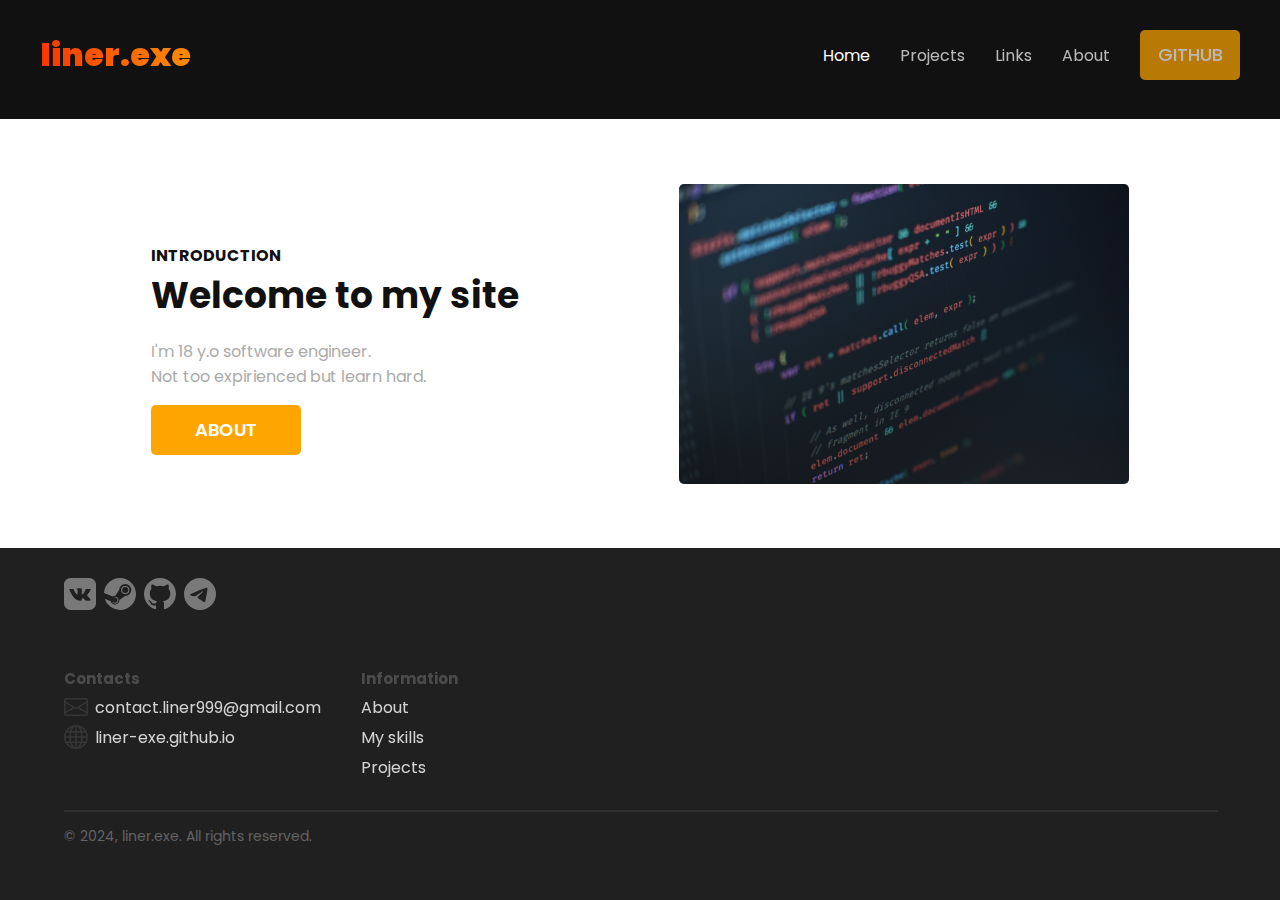
<file: index.html>
<!DOCTYPE html>
<html>
    <head>
        <meta charset="UTF-8">
        <meta name="viewport" content="width=device-width, initial-scale=1.0">
        <title>liner-exe's site</title>
        <link rel="stylesheet" href="style.css">
        <link rel="icon" href="favicon.png">
    </head>
    <body>
        <header class="header">
            <div class="container">
                <a href="https://github.com/liner-exe" class="header__logo">liner.exe</a>
                    <nav class="header__navbar">
                        <ul class="header__links">
                            <li><a href="https://liner-exe.github.io" class="visited">Home</a></li>
                            <li><a href="https://liner-exe.github.io/projects/">Projects</a></li>
                            <li><a href="https://liner-exe.github.io/links/">Links</a></li>
                            <li><a href="https://liner-exe.github.io/about/">About</a>
                            </li>
                        </ul>
        
                        <a href="https://github.com/liner-exe" class="btn">GitHub</a>
                    </nav>
            </div>
        </header>
        <main class="main">
            <section class="introduction">
                <div class="container">
                    <div class="introduction__left">
                        <h4 class="introduction__subtitle">INTRODUCTION</h4>
                        <h1 class="introduction__title">Welcome to my site</h1>
                        <p class="introduction__text">I'm 18 y.o software engineer.<br>Not too expirienced but learn hard.</p>
                        <a href="https://liner-exe.github.io/oops/" class="btn">ABOUT</a>
                    </div>
                    
                    <img src="images/introduction_banner.jpg" class="introduction__banner">
                </div>
            </section>
        </main>
        <footer class="footer">
            <div class="footer-container">
                <div class="footer__social-networks">
                    <a href="https://vk.com/liner_games" class="social-vk">
                        <svg xmlns="http://www.w3.org/2000/svg" width="32" height="32" fill="currentColor" viewBox="0 0 24 24">
                            <path d="M19 0h-14c-2.761 0-5 2.239-5 5v14c0 2.761 2.239 5 5 5h14c2.762 0 5-2.239 5-5v-14c0-2.761-2.238-5-5-5zm.25 16.996h-2.134c-1.205 0-1.409-.687-2.401-1.679-.897-.897-1.395-.209-1.374 1.068.006.339-.161.611-.566.611-1.264 0-3.08.178-4.918-1.806-1.883-2.033-3.857-6.111-3.857-6.513 0-.237.196-.344.524-.344h2.17c.574 0 .623.284.783.649.667 1.521 2.265 4.574 2.69 2.87.244-.978.344-3.245-.703-3.44-.594-.11.452-.746 1.968-.746.377 0 .786.041 1.205.137.769.179.771.523.761 1.026-.039 1.903-.269 3.184.233 3.507.479.31 1.739-1.717 2.403-3.281.183-.433.219-.722.734-.722h2.654c1.39 0-.182 1.997-1.383 3.557-.968 1.255-.916 1.28.209 2.324.803.744 1.75 1.76 1.75 2.336.002.272-.21.446-.748.446z"/>
                        </svg>
                    </a>
                    <a href="https://steamcommunity.com/id/liner_exe/" class="social-steam">
                        <svg xmlns="http://www.w3.org/2000/svg" width="32" height="32" fill="currentColor" viewBox="0 0 16 16">
                            <path d="M.329 10.333A8.01 8.01 0 0 0 7.99 16C12.414 16 16 12.418 16 8s-3.586-8-8.009-8A8.006 8.006 0 0 0 0 7.468l.003.006 4.304 1.769A2.2 2.2 0 0 1 5.62 8.88l1.96-2.844-.001-.04a3.046 3.046 0 0 1 3.042-3.043 3.046 3.046 0 0 1 3.042 3.043 3.047 3.047 0 0 1-3.111 3.044l-2.804 2a2.223 2.223 0 0 1-3.075 2.11 2.22 2.22 0 0 1-1.312-1.568L.33 10.333Z"/>
                            <path d="M4.868 12.683a1.715 1.715 0 0 0 1.318-3.165 1.7 1.7 0 0 0-1.263-.02l1.023.424a1.261 1.261 0 1 1-.97 2.33l-.99-.41a1.7 1.7 0 0 0 .882.84Zm3.726-6.687a2.03 2.03 0 0 0 2.027 2.029 2.03 2.03 0 0 0 2.027-2.029 2.03 2.03 0 0 0-2.027-2.027 2.03 2.03 0 0 0-2.027 2.027m2.03-1.527a1.524 1.524 0 1 1-.002 3.048 1.524 1.524 0 0 1 .002-3.048"/>
                        </svg>
                    </a>
                    <a href="https://github.com/liner-exe" class="social-github">
                        <svg xmlns="http://www.w3.org/2000/svg" width="32" height="32" fill="currentColor" viewBox="0 0 16 16">
                            <path d="M8 0C3.58 0 0 3.58 0 8c0 3.54 2.29 6.53 5.47 7.59.4.07.55-.17.55-.38 0-.19-.01-.82-.01-1.49-2.01.37-2.53-.49-2.69-.94-.09-.23-.48-.94-.82-1.13-.28-.15-.68-.52-.01-.53.63-.01 1.08.58 1.23.82.72 1.21 1.87.87 2.33.66.07-.52.28-.87.51-1.07-1.78-.2-3.64-.89-3.64-3.95 0-.87.31-1.59.82-2.15-.08-.2-.36-1.02.08-2.12 0 0 .67-.21 2.2.82.64-.18 1.32-.27 2-.27s1.36.09 2 .27c1.53-1.04 2.2-.82 2.2-.82.44 1.1.16 1.92.08 2.12.51.56.82 1.27.82 2.15 0 3.07-1.87 3.75-3.65 3.95.29.25.54.73.54 1.48 0 1.07-.01 1.93-.01 2.2 0 .21.15.46.55.38A8.01 8.01 0 0 0 16 8c0-4.42-3.58-8-8-8"/>
                        </svg>
                    </a>
                    <a href="https://t.me/liner_exe" class="social-telegram">
                        <svg xmlns="http://www.w3.org/2000/svg" width="32" height="32" fill="currentColor" class="bi bi-telegram" viewBox="0 0 16 16">
                            <path d="M16 8A8 8 0 1 1 0 8a8 8 0 0 1 16 0M8.287 5.906q-1.168.486-4.666 2.01-.567.225-.595.442c-.03.243.275.339.69.47l.175.055c.408.133.958.288 1.243.294q.39.01.868-.32 3.269-2.206 3.374-2.23c.05-.012.12-.026.166.016s.042.12.037.141c-.03.129-1.227 1.241-1.846 1.817-.193.18-.33.307-.358.336a8 8 0 0 1-.188.186c-.38.366-.664.64.015 1.088.327.216.589.393.85.571.284.194.568.387.936.629q.14.092.27.187c.331.236.63.448.997.414.214-.02.435-.22.547-.82.265-1.417.786-4.486.906-5.751a1.4 1.4 0 0 0-.013-.315.34.34 0 0 0-.114-.217.53.53 0 0 0-.31-.093c-.3.005-.763.166-2.984 1.09"/>
                        </svg>
                    </a>
                </div>
                <div class="footer-links-wrapper">
                    <div class="footer__contacts">
                        <h2 class="footer__contacts-title">Contacts</h2>
                        <div class="footer__email__wrapper">
                            <svg xmlns="http://www.w3.org/2000/svg" width="24" height="24" fill="currentColor" viewBox="0 0 16 16" class="envelope">
                                <path d="M0 4a2 2 0 0 1 2-2h12a2 2 0 0 1 2 2v8a2 2 0 0 1-2 2H2a2 2 0 0 1-2-2zm2-1a1 1 0 0 0-1 1v.217l7 4.2 7-4.2V4a1 1 0 0 0-1-1zm13 2.383-4.708 2.825L15 11.105zm-.034 6.876-5.64-3.471L8 9.583l-1.326-.795-5.64 3.47A1 1 0 0 0 2 13h12a1 1 0 0 0 .966-.741M1 11.105l4.708-2.897L1 5.383z"/>
                            </svg>
                            <a href="mailto:contact.liner999@gmail.com" class="footer__email">contact.liner999@gmail.com</a>
                        </div>
                        <div class="footer__site-link__wrapper">
                            <svg xmlns="http://www.w3.org/2000/svg" width="24" height="24" fill="currentColor" viewBox="0 0 16 16" class="globe">
                                <path d="M0 8a8 8 0 1 1 16 0A8 8 0 0 1 0 8m7.5-6.923c-.67.204-1.335.82-1.887 1.855A8 8 0 0 0 5.145 4H7.5zM4.09 4a9.3 9.3 0 0 1 .64-1.539 7 7 0 0 1 .597-.933A7.03 7.03 0 0 0 2.255 4zm-.582 3.5c.03-.877.138-1.718.312-2.5H1.674a7 7 0 0 0-.656 2.5zM4.847 5a12.5 12.5 0 0 0-.338 2.5H7.5V5zM8.5 5v2.5h2.99a12.5 12.5 0 0 0-.337-2.5zM4.51 8.5a12.5 12.5 0 0 0 .337 2.5H7.5V8.5zm3.99 0V11h2.653c.187-.765.306-1.608.338-2.5zM5.145 12q.208.58.468 1.068c.552 1.035 1.218 1.65 1.887 1.855V12zm.182 2.472a7 7 0 0 1-.597-.933A9.3 9.3 0 0 1 4.09 12H2.255a7 7 0 0 0 3.072 2.472M3.82 11a13.7 13.7 0 0 1-.312-2.5h-2.49c.062.89.291 1.733.656 2.5zm6.853 3.472A7 7 0 0 0 13.745 12H11.91a9.3 9.3 0 0 1-.64 1.539 7 7 0 0 1-.597.933M8.5 12v2.923c.67-.204 1.335-.82 1.887-1.855q.26-.487.468-1.068zm3.68-1h2.146c.365-.767.594-1.61.656-2.5h-2.49a13.7 13.7 0 0 1-.312 2.5m2.802-3.5a7 7 0 0 0-.656-2.5H12.18c.174.782.282 1.623.312 2.5zM11.27 2.461c.247.464.462.98.64 1.539h1.835a7 7 0 0 0-3.072-2.472c.218.284.418.598.597.933M10.855 4a8 8 0 0 0-.468-1.068C9.835 1.897 9.17 1.282 8.5 1.077V4z"/>
                            </svg>
                            <a href="https://liner-exe.github.io" class="footer__site-link">liner-exe.github.io</a>
                        </div>
                    </div>
                    <div class="footer__info">
                        <h2>Information</h2>
                        <a href="https://liner-exe.github.io/oops/" class="info__about">About</a>
                        <a href="https://liner-exe.github.io/oops/" class="info__my-skills">My skills</a>
                        <a href="https://liner-exe.github.io/oops/" class="info__projects">Projects</a>
                    </div>
                </div>
                <hr class="separator">
                    <div class="footer__copyright">
                        <p>&copy; 2024, <a href="https://github.com/liner-exe">liner.exe</a>. All rights reserved.</p>
                    </div>
            </div>
        </footer>
    </body>
</html>
</file>
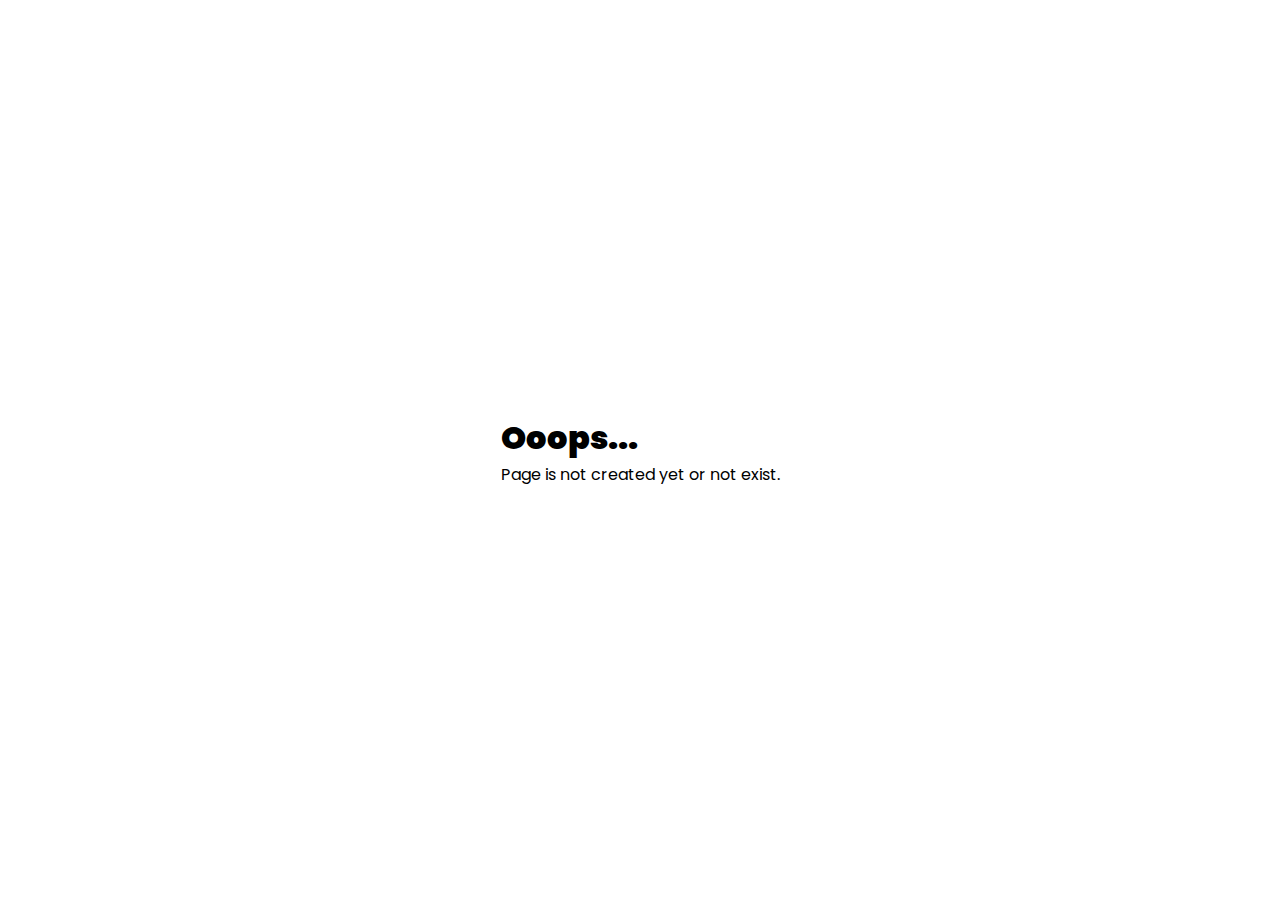
<file: oops/index.html>
<!DOCTYPE html>

<html>
    <head>
        <meta charset="UTF-8">
        <meta name="viewport" content="width=device-width, initial-scale=1.0">
        <title>Not found</title>
        <link rel="stylesheet" href="oops.css">
        <link rel="icon" href="../favicon.png">
    </head>
    <body>
        <div class="not__found">
            <h1>Ooops...</h1>
            <p>Page is not created yet or not exist.</p>
        </div>
    </body>
</html>
</file>
<file: style.css>
@import url('https://fonts.googleapis.com/css2?family=Poppins:ital,wght@0,100;0,200;0,300;0,400;0,500;0,600;0,700;0,800;0,900;1,100;1,200;1,300;1,400;1,500;1,600;1,700;1,800;1,900&display=swap');

* {
    font-family: "Poppins", sans-serif;
}

/*- general styles */

html, body {
    height: 100%;
}

body {
    margin: 0;
    padding: 0;

    display: grid;
}

a {
    text-decoration: none;
    color: #fff;
}

ul {
    list-style: none;
    padding: 0;
    margin: 0;
}

h1, h2, h3, h4 {
    color: #fff;
    margin: 0;
}

p {
    color: #fff;
}

.container {
    max-width: 1200px;
    margin-left: auto;
    margin-right: auto;
}

.btn {
    display: flex;
    align-items: center;
    justify-content: center;
    text-transform: uppercase;

    height: 50px;
    width: 150px;

    background: orange;
    border-radius: 5px;

    font-weight: 600;
    font-size: 18px;

    transition: background-color 0.5s;
}

.btn:hover {
    background-color: #aaa;
}

/*- header */

.header {
    padding: 30px 20px;
    background-color: #111;
}

.header .container {
    display: flex;
    justify-content: space-between;
    align-items: center;
}

.header__logo {
    color: transparent;
    background: linear-gradient(to right, #f83600, #fe8c00);
    background-clip: text;
    font-size: 32px;
    font-weight: 900;

    transition: font-size 0.5s;
}

.header__logo:hover {
    font-size: 2.05em;
}

.header__logo:visited {
    color: none;
}

.header__links {
    align-items: center;
    display: flex;
    gap: 30px;
}

.header__navbar {
    display: flex;
    gap: 30px;
}

.header__navbar a.visited {
    opacity: 1;
    transition: opacity 0.5s;
}

.header__navbar a.visited:hover {
    opacity: 0.8;
}

.header__navbar a {
    opacity: 0.7;
    transition: opacity 0.5s;

    line-height: 0;
}

.header__navbar a:hover {
    opacity: 1;
}

.header__navbar .btn {
    width: 100px;
    font-weight: 500;
}

/*- introduction */

.main {
    align-content: center;
    background-color: #fff;
}

.introduction .container {
    display: flex;
    justify-content: space-evenly;
    align-items: center;
    width: auto;

    padding: 60px 0;
}

.introduction__subtitle {
    color: #111;
    margin: 30px 0px 0px 0px;
}

.introduction__title {
    color: #111;
    margin: 0;

    font-size: 36px;
}

.introduction__text {
    color: #aaa;
}

.introduction__banner {
    max-width: 800px;
    max-height: 300px;

    height: auto;
    width: auto;
    
    margin-left: 50px;
    border-radius: 5px;
}

/*- footer */

.footer {
    background-color: #202020;
}

.footer h2 {
    color: #CCCCCC;
    opacity: 25%;
    font-size: 15px;
}

.footer .footer-container {
    margin: auto auto;
    width: 90%;
    padding-top: 30px;
    padding-bottom: 30px;
}

.footer-links-wrapper {
    padding-top: 20px;
    padding-bottom: 30px;
    float: left;
    display: flex;
    align-items: first baseline;
    gap: 40px;
}
.footer__contacts {
    display: grid;
    margin: 30px 0;

    gap: 5px;
}

.footer__contacts a {
    opacity: 80%;

    transition: color 0.5s;
}

.footer__contacts a:hover {
    color: #b5721b;
}

.footer__info {
    display: grid;

    gap: 5px;
}

.footer__info a {
    opacity: 80%;

    transition: color 0.5s;
}

.footer__about {
    padding-top: 10px;
}

.footer__info a:hover {
    color: #aaa;
}

.info__title {
    padding-bottom: 0;
}

.footer__social-networks {
    align-items: center;
    display: flex;
    gap: 8px;
}

.footer__social-networks a {
    color: #fff;
    opacity: 40%;

    transition: opacity 0.5s;
}

.footer__social-networks a:hover {
    opacity: 70%;
}

.footer__email__wrapper {
    display: flex;
    gap: 7px;
}

.footer__email__wrapper .envelope {
    color: #b1b1b1;
    opacity: 15%;
}

.footer__site-link__wrapper {
    display: flex;
    gap: 7px;
}

.footer__site-link__wrapper .globe {
    color: #b1b1b1;
    opacity: 15%;
}

.footer .separator {
    width: 100%;
    border: 1px solid #2f2f2f;
}

.footer__copyright {
    font-size: 14px;
}

.footer__copyright p, .footer__copyright a {
    color: #636363;
}

/*- laptop adaptation */

@media (max-width: 900px)
{
    .introduction__banner {
        margin: 0;

        width: 400px;
        height: 250px;
    }
}

/*- tablet adaptation */

@media (max-width: 768px) {
    body {
        display: block;
        background-color: #111;
    }

    .header .container {
        flex-direction: column;
    }

    .header__navbar {
        justify-content: center;
    }

    .header__navbar a {
        font-size: 14px;
    }

    .header .btn {
        width: 80px;
        height: 40px;
        margin: 0;
    }

    .introduction

    .introduction__subtitle {
        font-size: 14px;
    }

    .introduction__title {
        font-size: 30px;
    }

    .introduction__text {
        font-size: 12px;
    }

    .introduction__banner {
        width: 40%;
        height: 40%;
    }

    .introduction .btn {
        height: 35px;
        width: 120px;

        font-size: 14px
    }
}

/*- mobile adaptation */

@media (max-width: 500px) {
    body {
        display: block;
    }

    .header .container {
        flex-direction: column;
        gap: 10px;
    }

    .header__navbar a {
        font-size: 12px;
    }

    .header .btn {
        width: 70px;
        height: 35px;

        margin: 0;
    }

    .introduction .container {
        padding: 40px 0;
        flex-direction: column;
        gap: 15px;

        background: url(images/introduction_banner.jpg);
        background-size: cover;
    }

    .introduction__subtitle {
        color: #fff;

        margin: 0;
        font-size: 12px;
    }

    .introduction__title {
        color: #fff;

        font-size: 24px;
    }

    .introduction__text {
        font-size: 12px;
    }

    .introduction .btn {
        margin: 0 auto;
    }

    .introduction__banner {
        margin: 0;

        width: 80%;
        height: 80%;

        display: none;
    }

    .footer {
        gap: 10px;
        
        width: 100%;

        left: 0;
        top: 0;
    }

    .footer .footer-links-wrapper h2, a {
        text-align: left;
    }

    .footer .footer-links-wrapper h2 {
        font-size: 14px;
    }

    .footer .footer-links-wrapper {
        font-size: 14px;
    }

    .footer .footer-links-wrapper {
        flex-direction: column;
        gap: 0;
    }

    .footer__contacts {
        order: 2;
    }

    .footer__info {
        order: 1;
    }
}

@media (max-width: 320px)
{
    .header {
        padding: 20px 10px;
    }

    .header__logo {
        font-size: 24px;
    }

    .header__navbar {
        display: grid;
        justify-items: center;
        gap: 10px;
    }

    .footer-links-wrapper {
        flex-direction: column;
        gap: 0;
        padding-top: 0;
    }
}
</file>
<file: oops/oops.css>
@import url('https://fonts.googleapis.com/css2?family=Poppins:ital,wght@0,100;0,200;0,300;0,400;0,500;0,600;0,700;0,800;0,900;1,100;1,200;1,300;1,400;1,500;1,600;1,700;1,800;1,900&display=swap');

* {
    font-family: "Poppins", sans-serif;
    padding: 0;
    margin: 0;
}

body {
    height: 100vh;

    display: flex;
    justify-content: center;
    align-items: center;
}

.not__found h1 {
    font-weight: 900;
}
</file>
